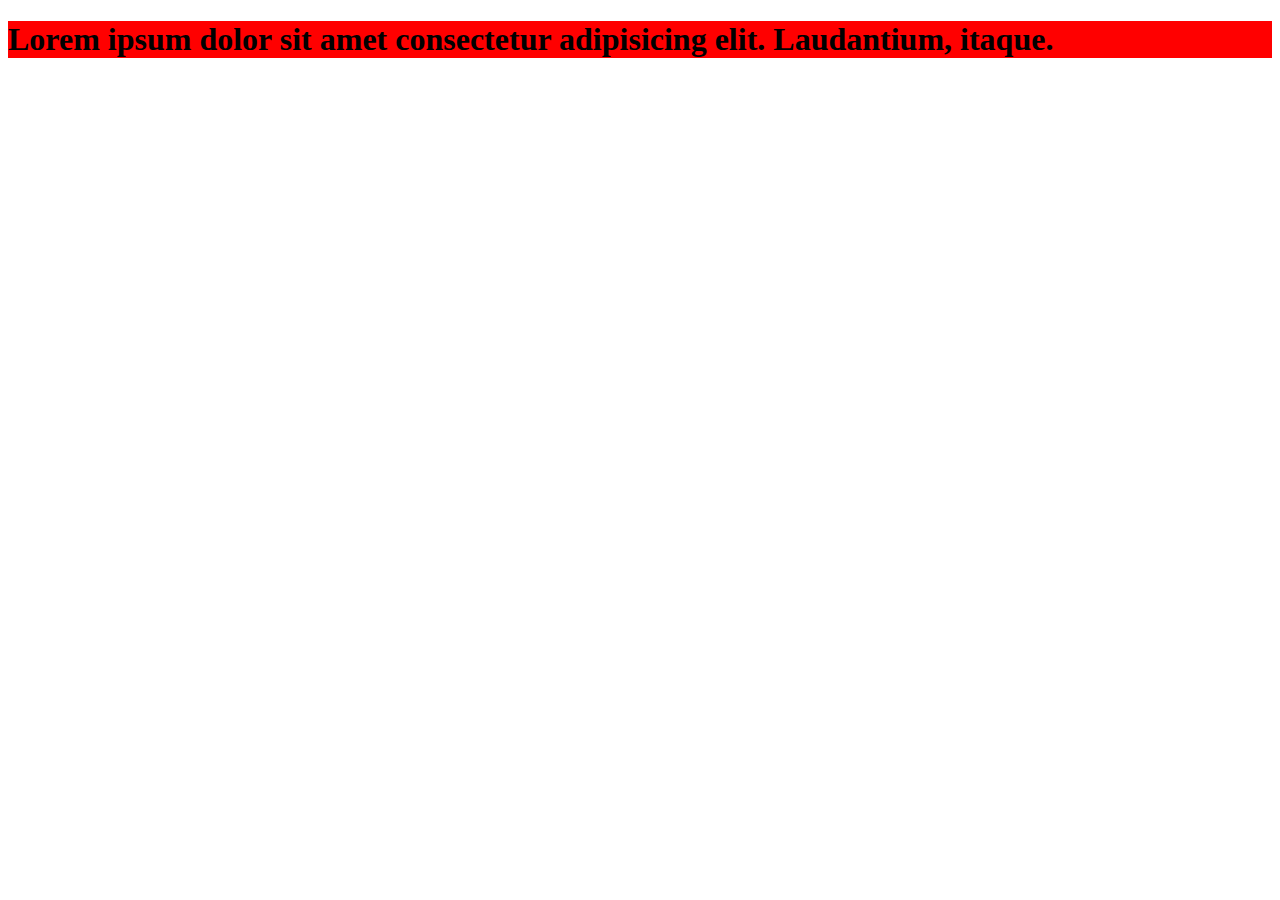
<file: project1/index.html>
<!DOCTYPE html>
<html lang="en">
<head>
    <meta charset="UTF-8">
    <meta name="viewport" content="width=device-width, initial-scale=1.0">
    <title>Document</title>
    <link rel="stylesheet" href="style.css">
</head>
<body>
    
    <h1>Lorem ipsum dolor sit amet consectetur adipisicing elit. Laudantium, itaque.</h1>
</body>
</html>
</file>
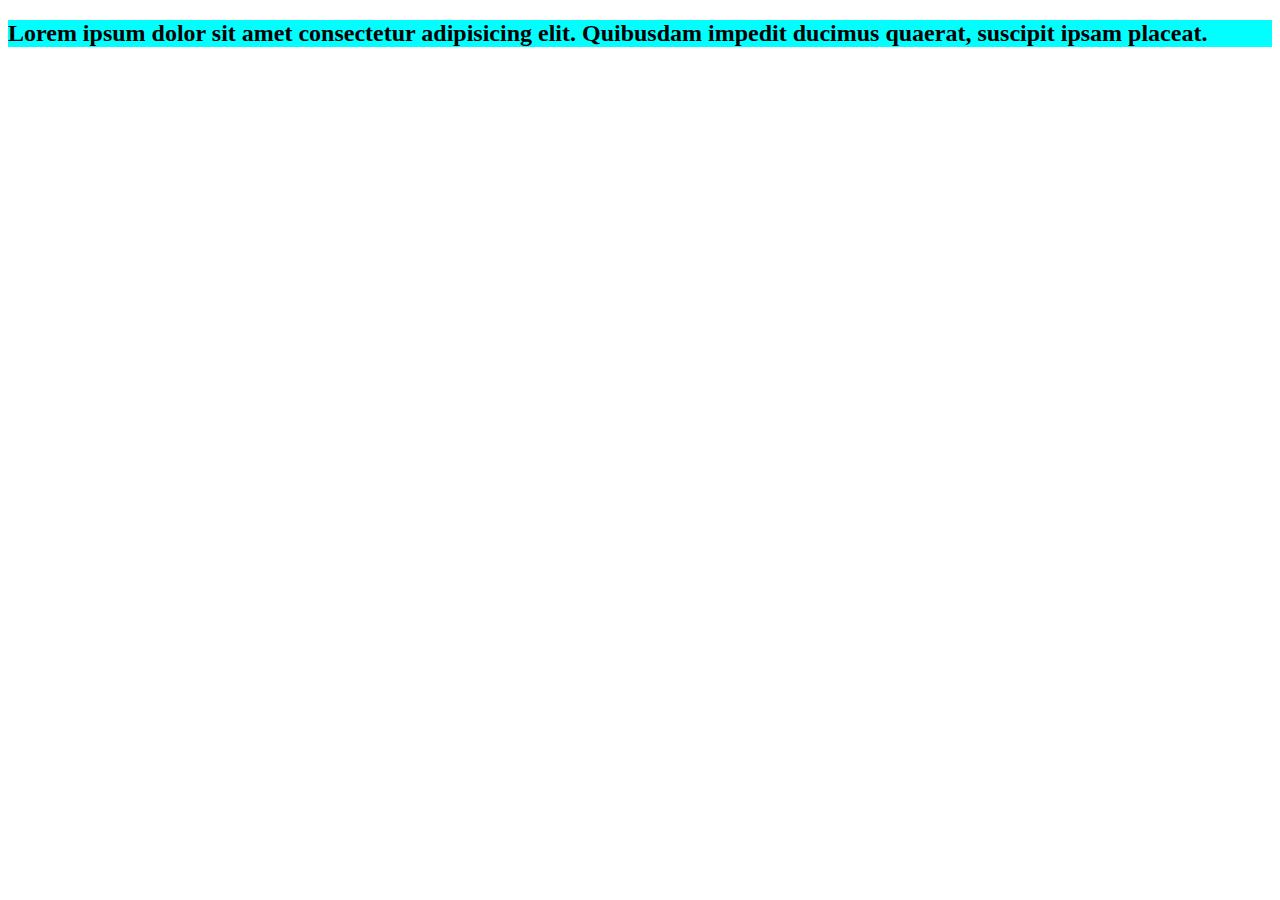
<file: project2/index.html>
<!DOCTYPE html>
<html lang="en">
<head>
    <meta charset="UTF-8">
    <meta name="viewport" content="width=device-width, initial-scale=1.0">
    <title>Document</title>
    <link rel="stylesheet" href="style.css">
</head>
<body>
    

    <h2>Lorem ipsum dolor sit amet consectetur adipisicing elit. Quibusdam impedit ducimus quaerat, suscipit ipsam placeat.</h2>

</body>
</html>
</file>
<file: project1/style.css>
h1{
    background-color: red;
}
</file>
<file: project2/style.css>
h2{
    background-color: aqua;
}
</file>
